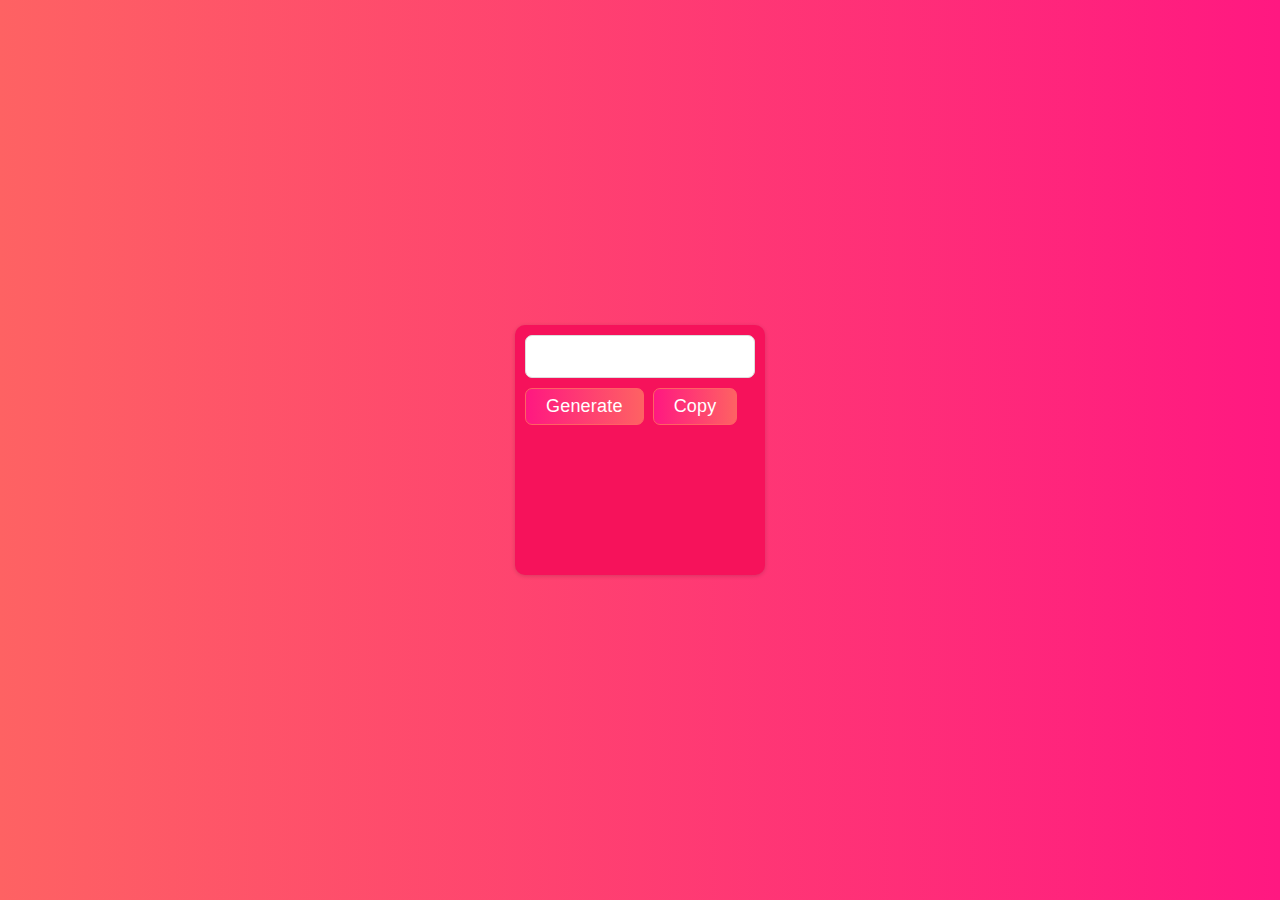
<file: index.html>
<!DOCTYPE html>
<html lang="en">
<head>
    <meta charset="UTF-8">
    <meta name="viewport" content="width=device-width, initial-scale=1.0">
    <title>Random password generator</title>
    <link rel="stylesheet" href="style.css">
</head>
<body>
<div class="container">
        <div>
            <input class="display"   />
        </div>
      <div class="btn_box">
        <button class="btn">generate</button>
        <button id="copyText">copy</button>
      </div>
</div>

    <script src="core.js"></script>
</body>
</html>
</file>
<file: style.css>
*{
    margin: 0;
    padding: 0;
    box-sizing: border-box;

}

body{
    background: linear-gradient( to right, #FE6263, #FF1881);

    display: flex;
    align-items: center;
    justify-content: center;
    width: 100%;
    height: 100vh;
}
.container{
background-color: #F6125B;
 
    width: 250px;
    height: 250px;
    padding: 10px;
box-shadow: rgba(0, 0, 0, 0.16) 0px 1px 4px;
    border-radius: 10px;

}
input{
    padding:   10px;
    width: 100%;
    border: 1px solid #ddd;
    font-size: 18px;
    margin-bottom: 10px;
    border-radius: 7px;
}
input:focus{
    border: 1px solid #ddd;
    box-shadow: none;
    outline: none;
}
.btn_box{
 
    gap: 0;
    width: 100%;
 
}
button{
    padding: 7px 20px;
    font-size: 18px;
    text-transform: capitalize;
    color: #fff;
    font-weight: 400;
    cursor: pointer;
    outline: none;
    border: 1px solid #FE6263;
    margin:  0 auto;
    background: linear-gradient(to left, #FE6263, #FF1881);
    letter-spacing: 0.2px;
    transition: all .3s ease-in-out;
    border-radius: 7px;

}
button:hover{
    background-color: rgb(216, 210, 210);
    
}
button:last-child{
    margin-left: 5px;
}
</file>
